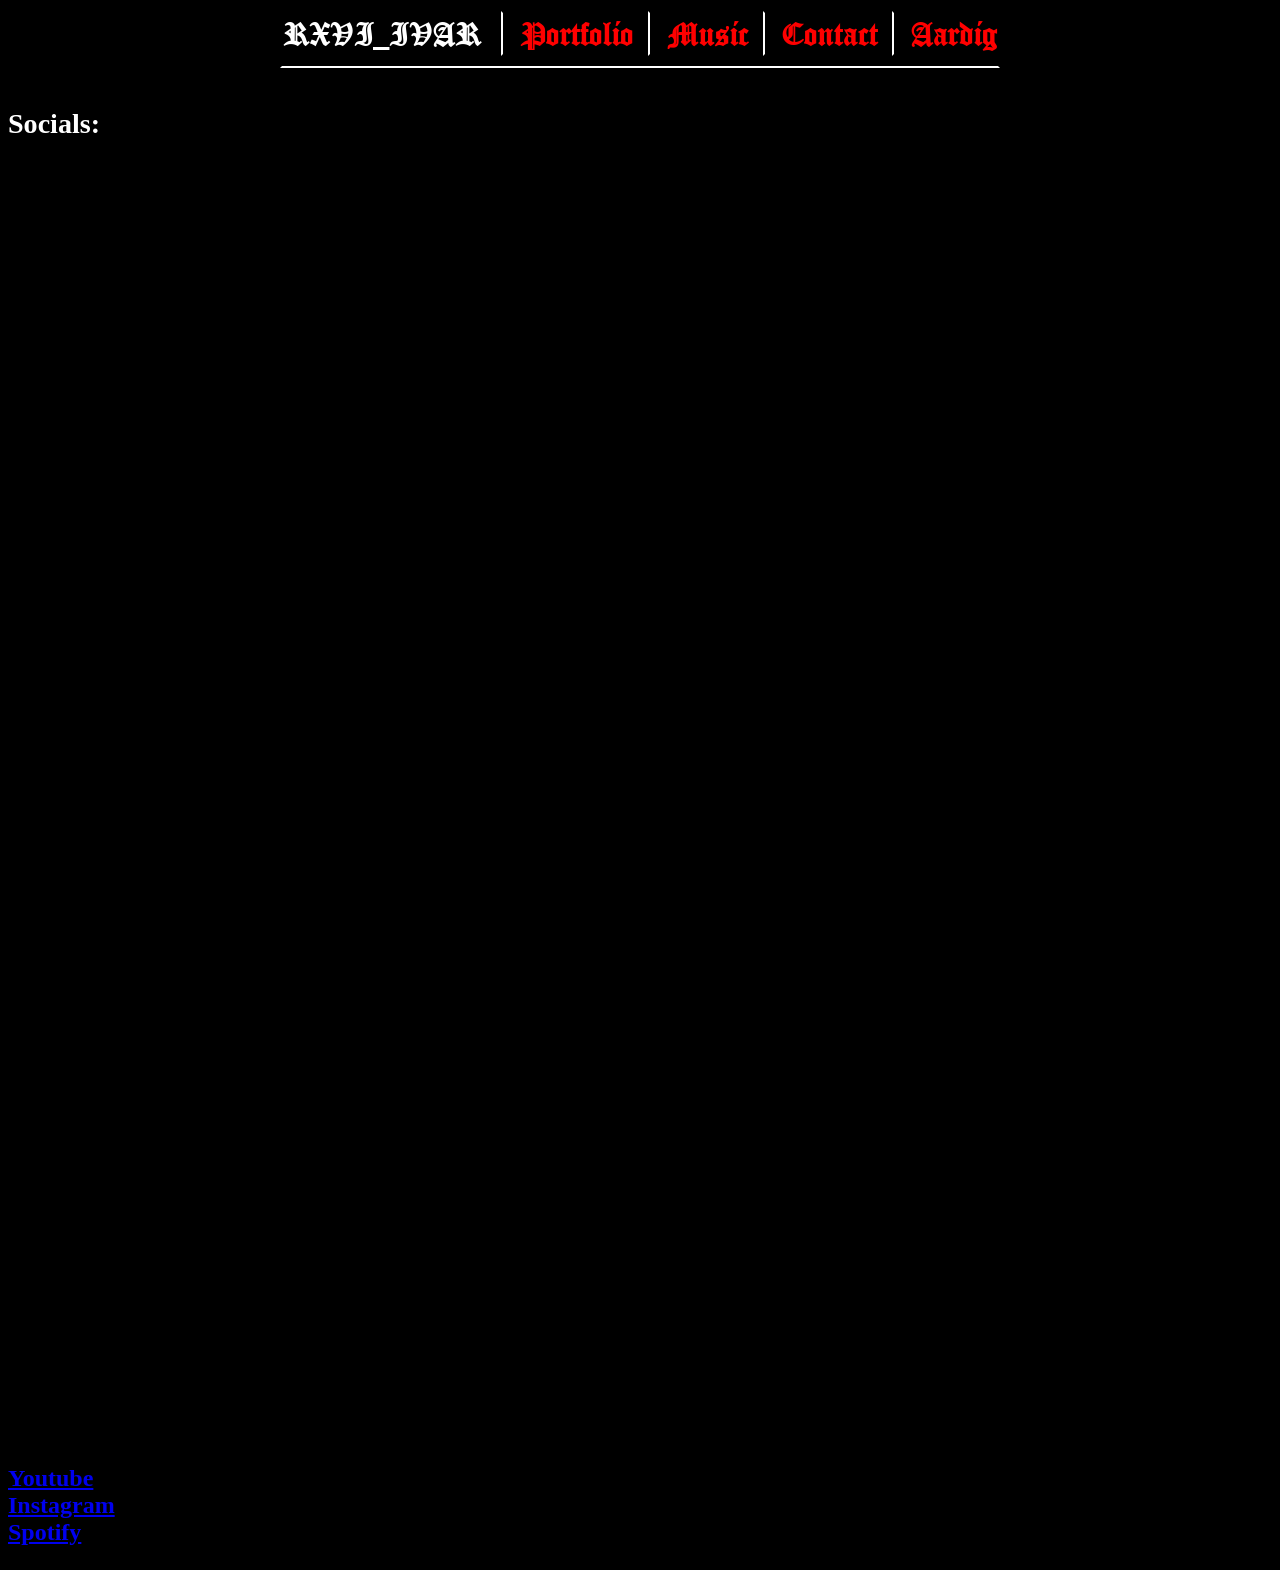
<file: index.html>
<!doctype html>

<html lang="nl">

<head>
  <title>Main Page</title>
  <link rel="icon" type="image/x-icon" href="assets/icons/site_icon.webp"> <!-- Icon -->

  <meta name="viewport" content="width=device-width, initial-scale=1.0">

  <!-- BIG -->
  <link rel="stylesheet" media="all and (min-width: 600px)" href="styles/main.css">
  <link rel="stylesheet" media="all and (min-width: 600px)" href="styles/navBar.css">
  <!-- SMALL -->
  <link rel="stylesheet" media="all and (max-width: 600px)" href="styles/main.css">
  <link rel="stylesheet" media="all and (max-width: 600px)" href="styles/navBar.css">

</head>

<body class="main">
  <div>

<!-- ======[ Socials ]====== -->

    <h3 id="socials">Socials:</h3>
      <p>
        <br><br><br><br><br><br><br><br><br><br><br><br><br><br><br><br><br><br><br><br><br><br><br><br><br><br><br><br><br><br><br><br><br><br><br><br><br><br><br><br><br><br><br><br><br><br><br><br><br><br><br>
        <a href="https://youtube.com/@ravi_ivar" target="_blank">Youtube</a> <br>
        <a href="https://instagram.com/rxvi.ivar" target="_blank">Instagram</a> <br>
        <a href="https://open.spotify.com/artist/5NKv6gFlB26fdwKTCWQGXX?si=tmr8RvXSQlyGohBC64v_4A" target="_blank">Spotify</a> <br>
      </p>

<!-- ======[ Navigation Bar ]====== -->

    <div class="navigator_container">
      <div class="navigator_contents">
        <div class="links">
          <div class="ravii">RXVI_IVAR</div>
          <a class="navigator small_hide" href="pages/workInProgress.html" target="_self">Portfolio</a>
          <a class="navigator small_hide" href="pages/releases.html" target="_self">Music</a>
          <a class="navigator small_hide" href="pages/workInProgress.html" target="_self">Contact</a>
          <a class="navigator small_hide" href="pages/workInProgress.html" target="_self">Aardig</a>
        </div>
      </div>
    </div>
  </div>






</body>

</html>
</file>
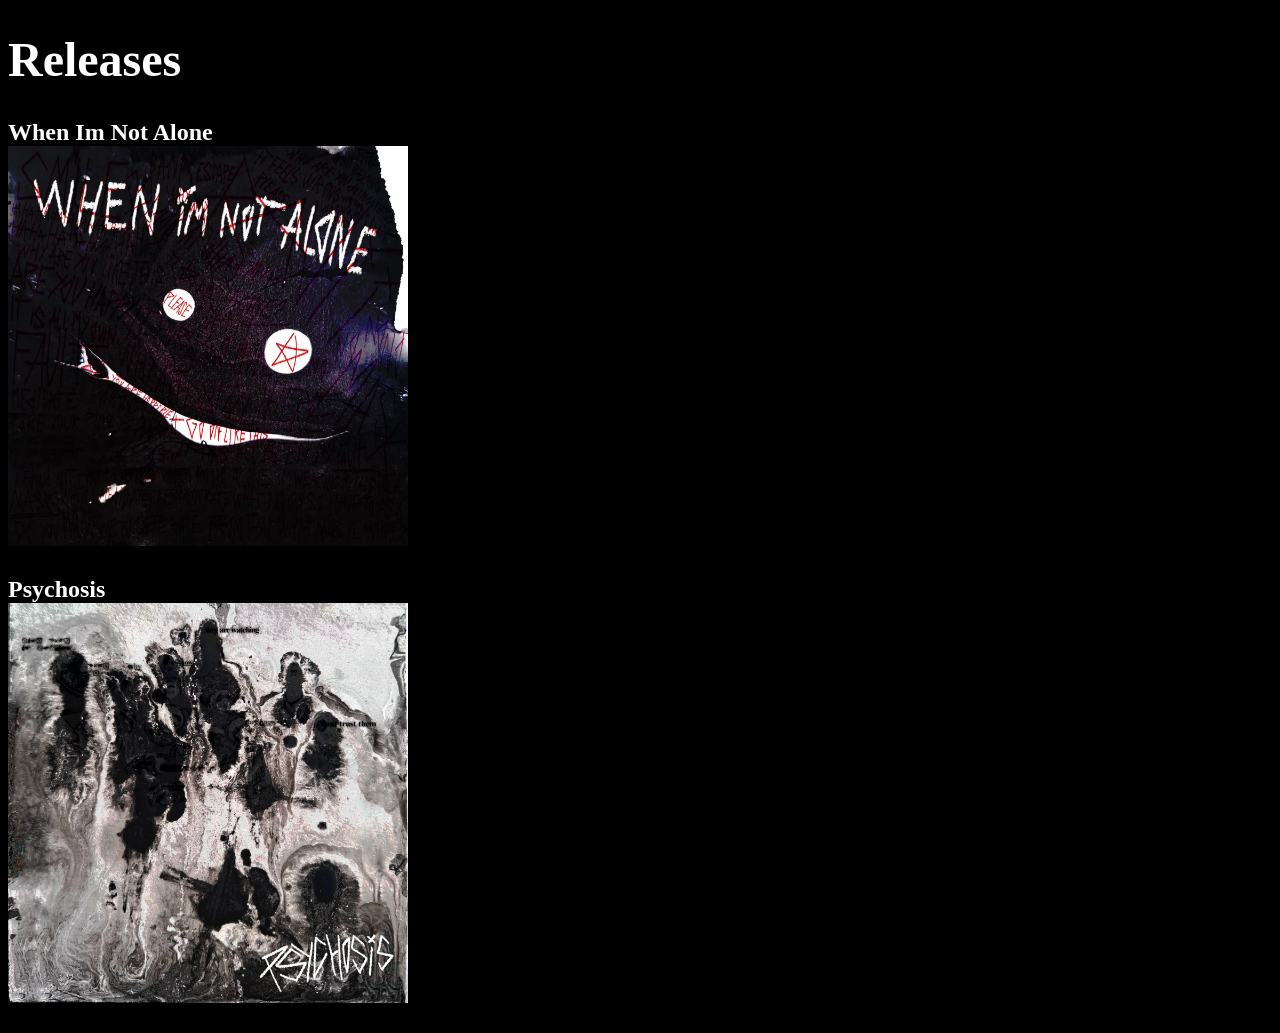
<file: pages/releases.html>
<!doctype html>

<html lang="en">
  <head>
    <title>Releases</title>
    <link rel="stylesheet" href="../styles/main.css"
  </head>

  <body class="main">
    <h1>Releases</h1>
    <p>
      When Im Not Alone <br>
      <img src="../assets/releases/WhenImNotAlone.webp" width=400 height=400>
    </p>

    <p>
      Psychosis <br>
      <img src="../assets/releases/Psychosis.webp" width=400 height=400>
    </p>

  </body>
</html>
</file>
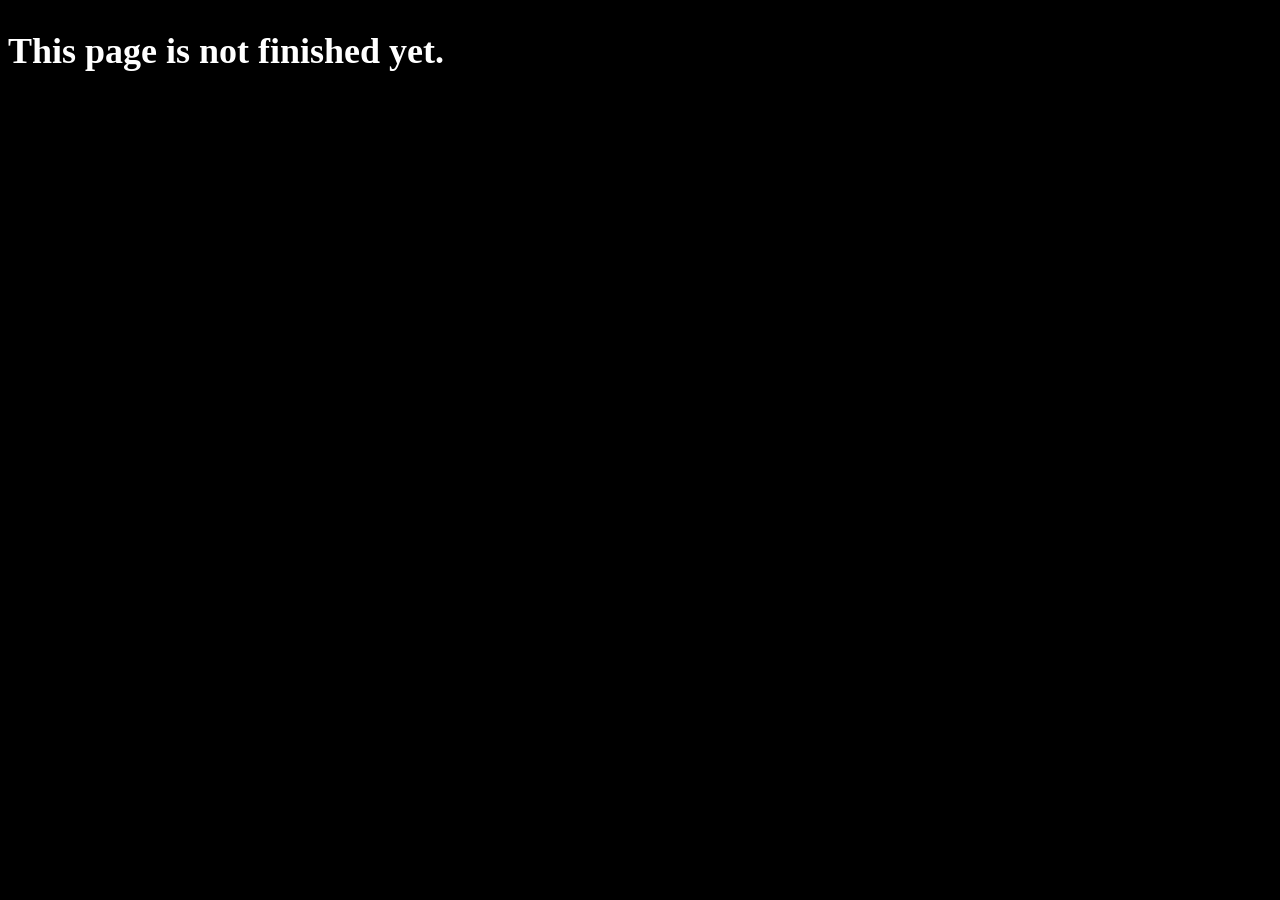
<file: pages/workInProgress.html>
<!doctype html>

<html>
  <head>
    <title>Work In Progress</title>
    <link rel="stylesheet" href="../styles/main.css">
  </head>

  <body class="main">
    <h2>This page is not finished yet.</h2>
  </body>
</html>
</file>
<file: styles/main.css>
.main {
  font-weight: 900;
  font-size: 1.5em;
  background-color: black;
  color: white;
}

.center_horizontal {
  display: flex;
  justify-content: center;
}

@media all and (max-width: 850px) {
  .small_hide {
    display: none;
  }
}
/* ======[ Socials ]====== */

#socials {
  position: relative;
  top: 5rem;
}
</file>
<file: styles/navBar.css>
@font-face {
  font-family: "OldEn";
  src: url("../assets/fonts/OldEnglishFive.ttf");
}

/* ======[ Navigator ]====== */

  .navigator_container {
    font-family: "OldEn";
    font-weight: 900;
    font-size: 1em;
    position: fixed;
    top: 0rem;
    padding-top: 0.5em;
    background-color: black;
    left: 0px;
    right: 0px;
    display: flex;
    justify-content: center;
  }

  .navigator_contents {
    font-family: "OldEn";
    position: relative;
    inline-size: fit-content;
    padding-bottom: 0.5rem;
    border: 2.5px solid rgba(0,0,0,0);
    border-bottom: 2.5px solid white;
  }

  .ravii {
    display: inline;
    position: relative;
    padding-bottom: 0rem;
    padding-left: 0rem;
    padding-right: 0.5rem;
    top: 0rem;
    color: rgb(255, 255, 255);
  }

  .links {
    position: relative;
    display: inline;
    top: -0.125rem;
  }

  a.navigator:link {
    position: relative;
    text-decoration: none;
    color: rgb(255, 0, 0);
    padding-left: 1rem;
    border: 2.5px solid rgba(0, 0, 0, 0);
    border-left: 2.5px solid white;
  }

  a.navigator_last:link {
    position: relative;
    text-decoration: none;
    color: rgb(255, 0, 0);
    padding-right: 1rem;
  }
</file>
